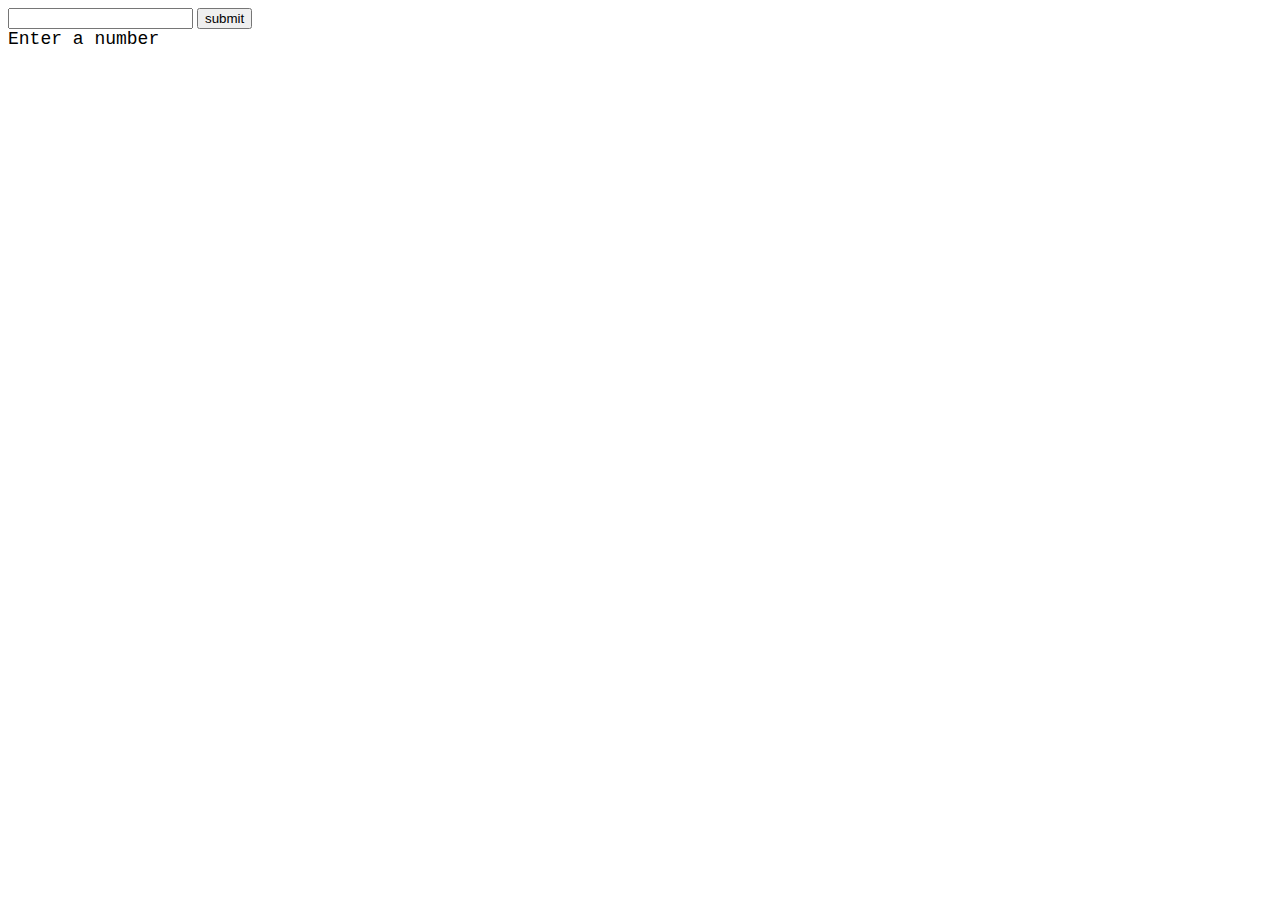
<file: prime/index1.html>
<!DOCTYPE html>
<html lang="en">
<head>
    <meta charset="UTF-8">
    <title>Prime Number</title>
    <style type="text/css">
        div.div1{
            font-family: "Courier New";
            font-size: large;
        }

    </style>
</head>
<body>
<!--version-0.1-->
<input type='number' id='num' />
<input type='button' onclick='prime()'  value='submit' />
<div id="content" class="div1">Enter a number</div>
<script type="text/javascript">
    //var value=prompt("Enter a Value: ");//

function prime() {
    var isNotPrime;
    var val = document.getElementById('num').value;
    for (var i = 2; i < val; i++) {
        if (val % i == 0) {
            isNotPrime = true;
            break;
        }

    }
    if(isNotPrime){
        document.getElementById("content").innerHTML="Its not a Prime Number";
       // document.write("Its not a prime Number");//
    }
    else{
        document.getElementById("content").innerHTML="Its a Prime Number";
       // document.write("Its a Prime Number");//
    }
}
</script>
</body>
</html>
</file>
